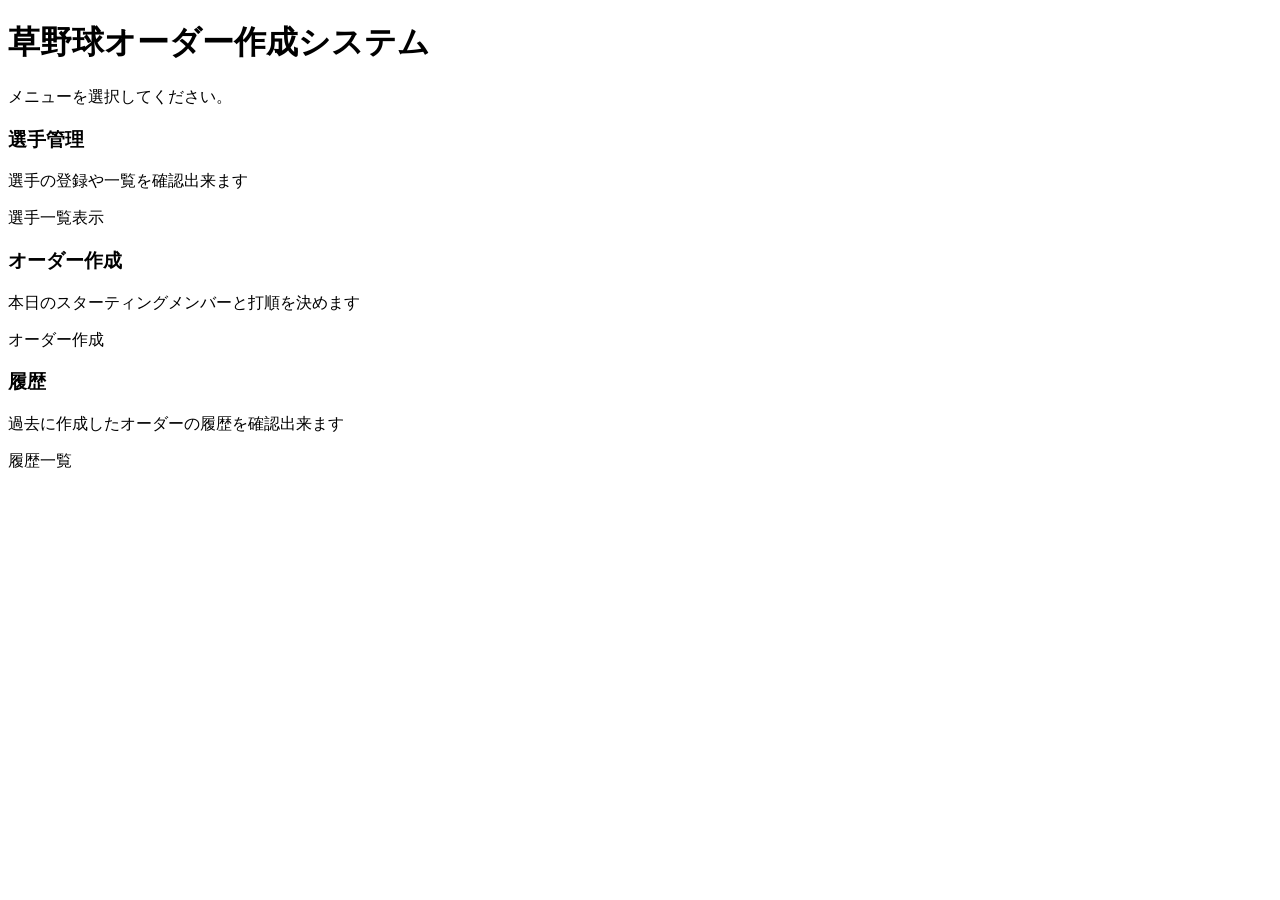
<file: src/main/resources/templates/index.html>
<!DOCTYPE html>
<html xmlns:th="http://www.thymeleaf.org">

<head>
	<meta charset="UTF-8">
	<title>草野球オーダー作成システム</title>
	<link rel="stylesheet" th:href="@{/css/style.css}">
</head>

<body>
	<h1>草野球オーダー作成システム</h1>
	<p>メニューを選択してください。</p>

	<div class="menu-container">
		<div class="menu-card">
			<h3>選手管理</h3>
			<p>選手の登録や一覧を確認出来ます</p>
			<a th:href="@{/players}">選手一覧表示</a>
		</div>

		<div class="menu-card">
			<h3>オーダー作成</h3>
			<p>本日のスターティングメンバーと打順を決めます</p>
			<a th:href="@{/orders/make}">オーダー作成</a>
		</div>

		<div class="menu-card">
			<h3>履歴</h3>
			<p>過去に作成したオーダーの履歴を確認出来ます</p>
			<a th:href="@{/orders/history}">履歴一覧</a>
		</div>
	</div>
</body>

</html>
</file>
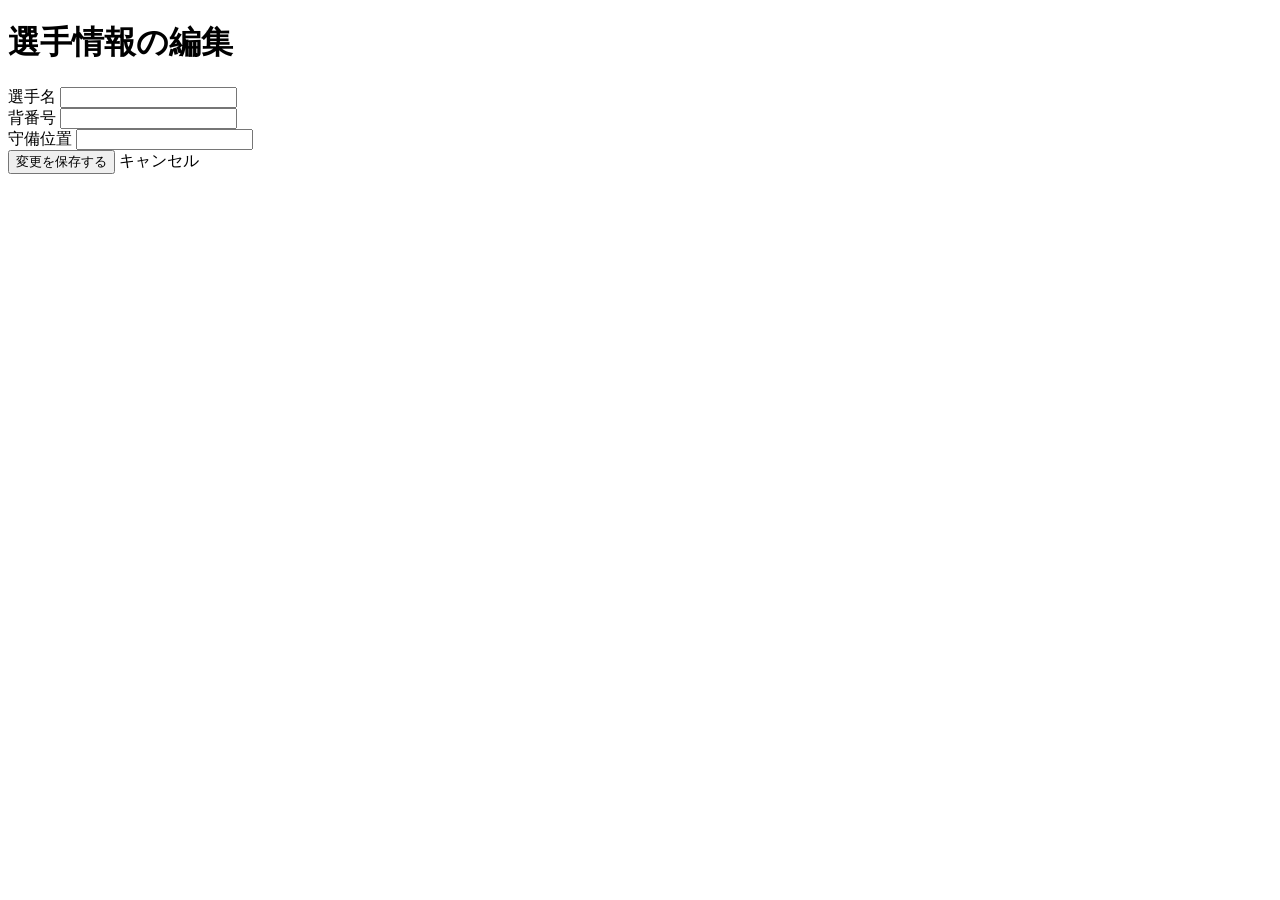
<file: src/main/resources/templates/edit.html>
<!DOCTYPE html>
<html xmlns:th="http://www.thymeleaf.org">

<head>
	<meta charset="UTF-8">
	<title>選手編集 - 草野球オーダー作成</title>
	<link rel="stylesheet" th:href="@{/css/style.css}">
</head>

<body>
	<div class="container">
		<h1>選手情報の編集</h1>

		<form th:action="@{/players/update}" th:object="${playerForm}" method="post">
			<input type="hidden" th:field="*{id}">

			<div class="form-group">
				<label for="name">選手名</label>
				<input type="text" th:field="*{name}" id="name" required>
			</div>

			<div class="form-group">
				<label for="uniformNumber">背番号</label>
				<input type="number" th:field="*{uniformNumber}" id="uniformNumber" required>
			</div>

			<div class="form-group">
				<label for="mainPosition">守備位置</label>
				<input type="text" th:field="*{mainPosition}" id="mainPosition" required>
			</div>

			<div class="action-buttons">
				<button type="submit" class="btn-edit">変更を保存する</button>
				<a th:href="@{/players}" class="btn-cancel">キャンセル</a>
			</div>
		</form>
	</div>
</body>

</html>
</file>
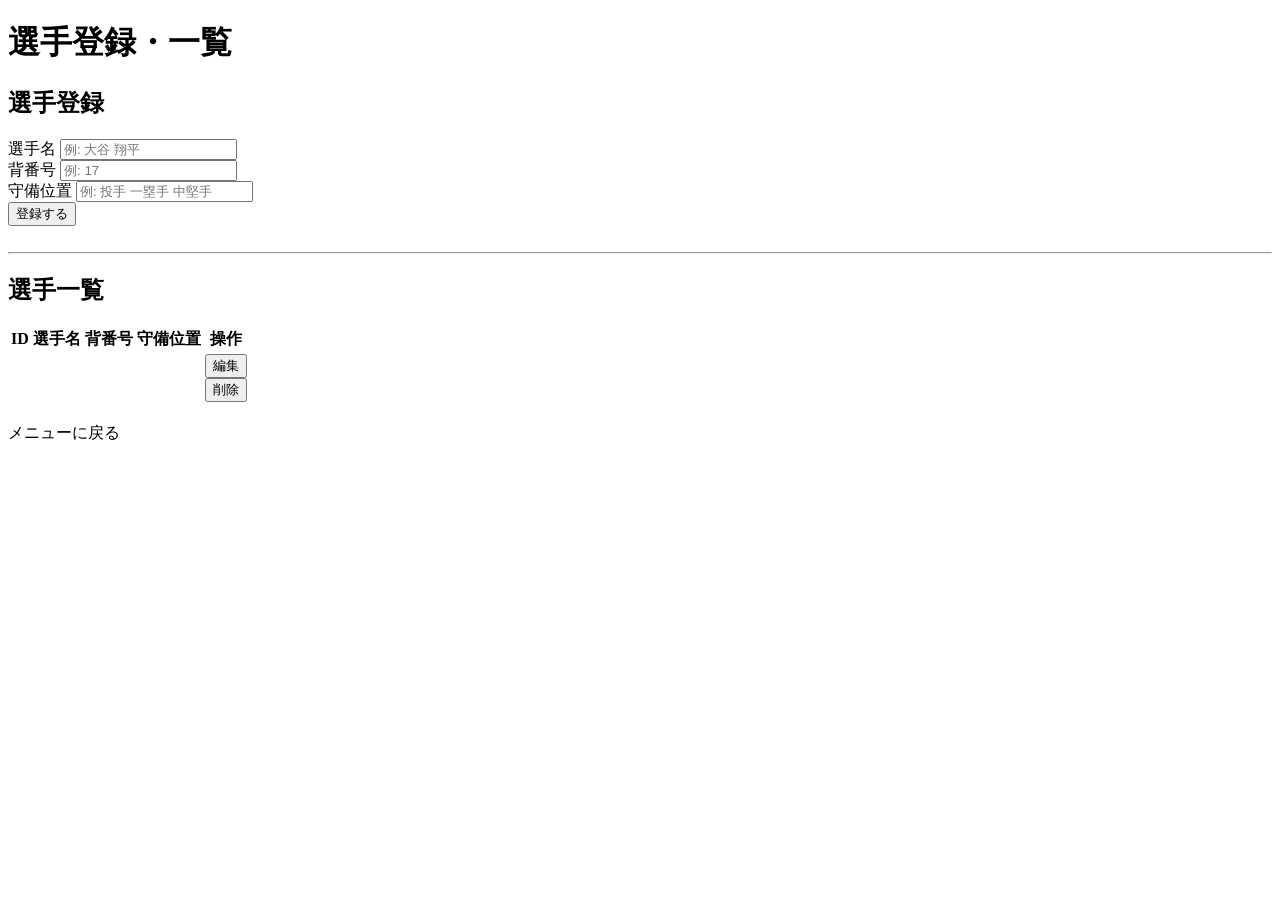
<file: src/main/resources/templates/players.html>
<!DOCTYPE html>
<html xmlns:th="http://www.thymeleaf.org">

<head>
	<meta charset="UTF-8">
	<title>選手一覧・登録</title>
	<link rel="stylesheet" th:href="@{/css/style.css}">
</head>

<body>
	<h1>選手登録・一覧</h1>

	<h2>選手登録</h2>
	<form th:action="@{/players/register}" th:object="${playerForm}" method="post">
		<div class="form-group">
			<label for="name">選手名</label>
			<input type="text" th:field="*{name}" id="name" placeholder="例: 大谷 翔平" required>
		</div>

		<div class="form-group">
			<label for="uniformNumber">背番号</label>
			<input type="number" th:field="*{uniformNumber}" id="uniformNumber" placeholder="例: 17" required>
		</div>

		<div class="form-group">
			<label for="mainPosition">守備位置</label>
			<input type="text" th:field="*{mainPosition}" id="mainPosition" placeholder="例: 投手 一塁手 中堅手" required>
		</div>

		<button type="submit">登録する</button>
	</form>

	<br>
	<hr>

	<h2>選手一覧</h2>
	<table>
		<thead>
			<tr>
				<th>ID</th>
				<th>選手名</th>
				<th>背番号</th>
				<th>守備位置</th>
				<th>操作</th>
			</tr>
		</thead>
		<tbody>
			<tr th:each="player : ${players}">
				<td th:text="${player.id}"></td>
				<td th:text="${player.name}"></td>
				<td th:text="${player.uniformNumber}"></td>
				<td th:text="${player.mainPosition}"></td>
				<td>
					<div>
						<form th:action="@{/players/edit/{id}(id=${player.id})}" method="get">
							<button type="submit" class="btn-edit">編集</button>
						</form>
						
						<form th:action="@{/players/delete/{id}(id=${player.id})}" method="post">
							<button type="submit" class="btn-delete" onclick="return confirm('本当に削除しますか？');">削除</button>
						</form>
					</div>
				</td>
			</tr>
		</tbody>
	</table>

	<br>
	<a th:href="@{/}">メニューに戻る</a>
</body>

</html>
</file>
